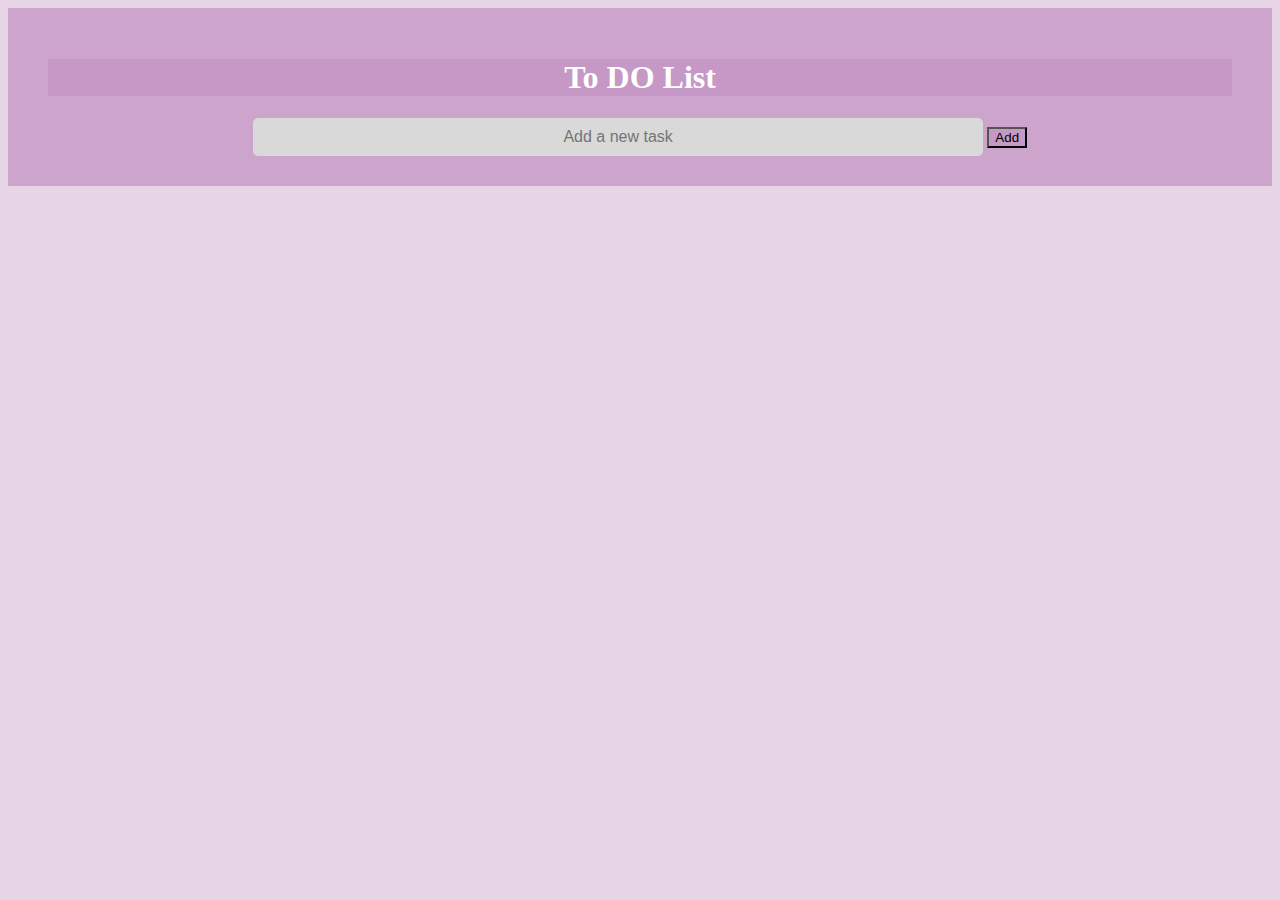
<file: index.html>
<!DOCTYPE html>
<html lang="en">
<head>
    <meta charset="UTF-8">
    <meta http-equiv="X-UA-Compatible" content="IE=edge">
    <meta name="viewport" content="width=device-width, initial-scale=1.0">
    <title>To Do List</title>
</head>
<body>
    <link rel="stylesheet" href="list.css">
    
    <div id="upper">
    <h1>To DO List</h1>
    <input type="text" name="tsk" id="tsk" placeholder="Add a new task">
    <button onclick="" id="addBtn">Add</button>
    </div>
    <ul id="ul">
        <li><input type="checkbox" name="addTask" class="addTask">Drink One Glass of Water</li><button onclick="deleted()" id="delBtn" class="btn btn-sm btn-primary">Delete</button>
    </ul>
    <script src="https://code.jquery.com/jquery-3.5.1.slim.min.js"
    integrity="sha384-DfXdz2htPH0lsSSs5nCTpuj/zy4C+OGpamoFVy38MVBnE+IbbVYUew+OrCXaRkfj"
    crossorigin="anonymous"></script>
<script src="https://cdn.jsdelivr.net/npm/popper.js@1.16.0/dist/umd/popper.min.js"
    integrity="sha384-Q6E9RHvbIyZFJoft+2mJbHaEWldlvI9IOYy5n3zV9zzTtmI3UksdQRVvoxMfooAo"
    crossorigin="anonymous"></script>
<script src="https://stackpath.bootstrapcdn.com/bootstrap/4.5.0/js/bootstrap.min.js"
    integrity="sha384-OgVRvuATP1z7JjHLkuOU7Xw704+h835Lr+6QL9UvYjZE3Ipu6Tp75j7Bh/kR0JKI"
    crossorigin="anonymous"></script>
    <script>
        function getAndUpdate(){
            tit = document.getElementById('tsk').value;
            if (localStorage.getItem('itemsJson')==null){
                itemJsonArray = [];
                itemJsonArray.push([tit]);
                localStorage.setItem('itemsJson', JSON.stringify(itemJsonArray))
            }
            else{
                itemJsonArrayStr = localStorage.getItem('itemsJson')
                itemJsonArray = JSON.parse(itemJsonArrayStr);
                itemJsonArray.push([tit]);
                localStorage.setItem('itemsJson', JSON.stringify(itemJsonArray))
            }
            update();
        }

        function update(){
            if (localStorage.getItem('itemsJson')==null){
                itemJsonArray = []; 
                localStorage.setItem('itemsJson', JSON.stringify(itemJsonArray))
            } 
            else{
                itemJsonArrayStr = localStorage.getItem('itemsJson')
                itemJsonArray = JSON.parse(itemJsonArrayStr); 
            }
            // Populate the table
            let tableBody = document.getElementById("ul");
            let str = "";
            itemJsonArray.forEach((element, index) => {
                str += `
                 <li><input type="checkbox" name="addTask" class="addTask">${element[0]}</li><button onclick="deleted(${index})" id="delBtn">Delete</button>`; 
            });
            tableBody.innerHTML = str;
        }
         add = document.getElementById("addBtn");
        add.addEventListener("click", getAndUpdate);
        update();
        function deleted(itemIndex){
                itemJsonArrayStr = localStorage.getItem('itemsJson')
                itemJsonArray = JSON.parse(itemJsonArrayStr);
                // Delete itemIndex element from the array
                itemJsonArray.splice(itemIndex, 1);
                localStorage.setItem('itemsJson', JSON.stringify(itemJsonArray));
                update();

            }
        </script>
</body>
</html>
</file>
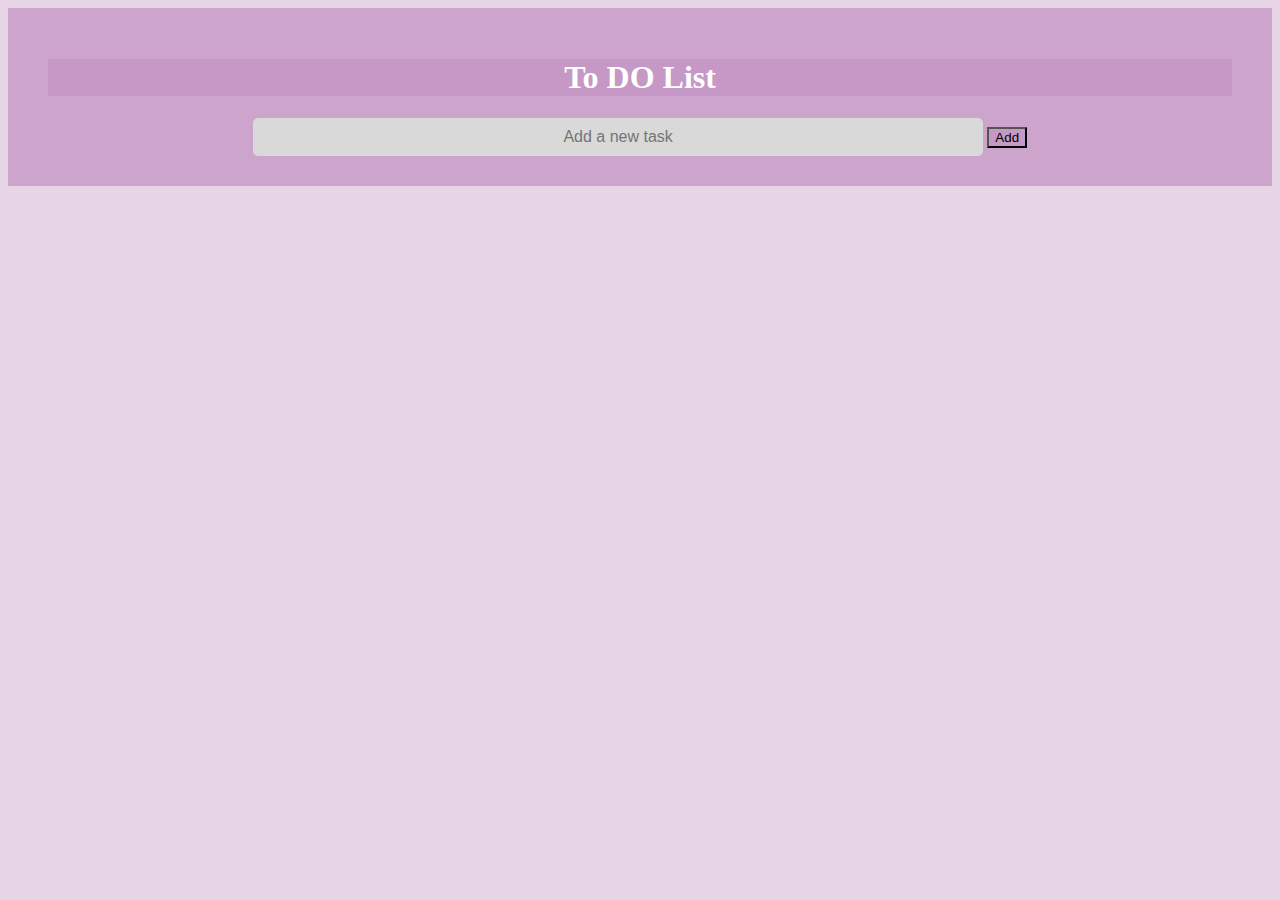
<file: list.html>
<!DOCTYPE html>
<html lang="en">
<head>
    <meta charset="UTF-8">
    <meta http-equiv="X-UA-Compatible" content="IE=edge">
    <meta name="viewport" content="width=device-width, initial-scale=1.0">
    <title>To Do List</title>
</head>
<body>
    <link rel="stylesheet" href="list.css">
    
    <div id="upper">
    <h1>To DO List</h1>
    <input type="text" name="tsk" id="tsk" placeholder="Add a new task">
    <button onclick="" id="addBtn">Add</button>
    </div>
    <ul id="ul">
        <li><input type="checkbox" name="addTask" class="addTask">Drink One Glass of Water</li><button onclick="deleted()" id="delBtn" class="btn btn-sm btn-primary">Delete</button>
    </ul>
    <script src="https://code.jquery.com/jquery-3.5.1.slim.min.js"
    integrity="sha384-DfXdz2htPH0lsSSs5nCTpuj/zy4C+OGpamoFVy38MVBnE+IbbVYUew+OrCXaRkfj"
    crossorigin="anonymous"></script>
<script src="https://cdn.jsdelivr.net/npm/popper.js@1.16.0/dist/umd/popper.min.js"
    integrity="sha384-Q6E9RHvbIyZFJoft+2mJbHaEWldlvI9IOYy5n3zV9zzTtmI3UksdQRVvoxMfooAo"
    crossorigin="anonymous"></script>
<script src="https://stackpath.bootstrapcdn.com/bootstrap/4.5.0/js/bootstrap.min.js"
    integrity="sha384-OgVRvuATP1z7JjHLkuOU7Xw704+h835Lr+6QL9UvYjZE3Ipu6Tp75j7Bh/kR0JKI"
    crossorigin="anonymous"></script>
    <script>
        function getAndUpdate(){
            tit = document.getElementById('tsk').value;
            if (localStorage.getItem('itemsJson')==null){
                itemJsonArray = [];
                itemJsonArray.push([tit]);
                localStorage.setItem('itemsJson', JSON.stringify(itemJsonArray))
            }
            else{
                itemJsonArrayStr = localStorage.getItem('itemsJson')
                itemJsonArray = JSON.parse(itemJsonArrayStr);
                itemJsonArray.push([tit]);
                localStorage.setItem('itemsJson', JSON.stringify(itemJsonArray))
            }
            update();
        }

        function update(){
            if (localStorage.getItem('itemsJson')==null){
                itemJsonArray = []; 
                localStorage.setItem('itemsJson', JSON.stringify(itemJsonArray))
            } 
            else{
                itemJsonArrayStr = localStorage.getItem('itemsJson')
                itemJsonArray = JSON.parse(itemJsonArrayStr); 
            }
            // Populate the table
            let tableBody = document.getElementById("ul");
            let str = "";
            itemJsonArray.forEach((element, index) => {
                str += `
                 <li><input type="checkbox" name="addTask" class="addTask">${element[0]}</li><button onclick="deleted(${index})" id="delBtn">Delete</button>`; 
            });
            tableBody.innerHTML = str;
        }
         add = document.getElementById("addBtn");
        add.addEventListener("click", getAndUpdate);
        update();
        function deleted(itemIndex){
                itemJsonArrayStr = localStorage.getItem('itemsJson')
                itemJsonArray = JSON.parse(itemJsonArrayStr);
                // Delete itemIndex element from the array
                itemJsonArray.splice(itemIndex, 1);
                localStorage.setItem('itemsJson', JSON.stringify(itemJsonArray));
                update();

            }
        </script>
</body>
</html>
</file>
<file: list.css>
*{
    background-color: rgba(184, 129, 184, 0.342);
}
#upper{
    padding: 30px 40px;
    color: #ffffff;
    text-align: center;
}
h1{
    text-align: center;
}
#tsk{
  border: none;
  text-align: center;
  background-color: #d9d9d9;
  border-radius: 5px;
  width: 60%;
  padding: 10px;
  font-size: 16px;
}
.addBtn{
    padding: 1.5%;
  width: 20%;
  background: #d9d9d9;
  color: #555;
  text-align: center;
  font-size: 16px;
  cursor: pointer;
  border-radius: 5px;
}
.addBtn:hover{
    background-color: rgba(184, 129, 184, 0.342);
}
ul {
    margin: 0;
    padding: 0;
  }
  
  /* Style the list items */
ul li {
    cursor: pointer;
    /* position: relative; */
    margin: 5px 0px;
    padding: 12px 8px 12px 40px;
    background: #eee;
    border-radius: 5px;
    font-size: 18px;    
}
.delBtn{
    background: #d9d9d9;
    color: #555;
    cursor: pointer;
    /* position: absolute;
    right: 0px; */
    border-radius: 5px;
    margin: 0% 0% 0% 2%;
    padding: .5% 5% .5% 5%;
}
.delBtn:hover{
    background-color: rgba(184, 129, 184, 0.342);
}
</file>
